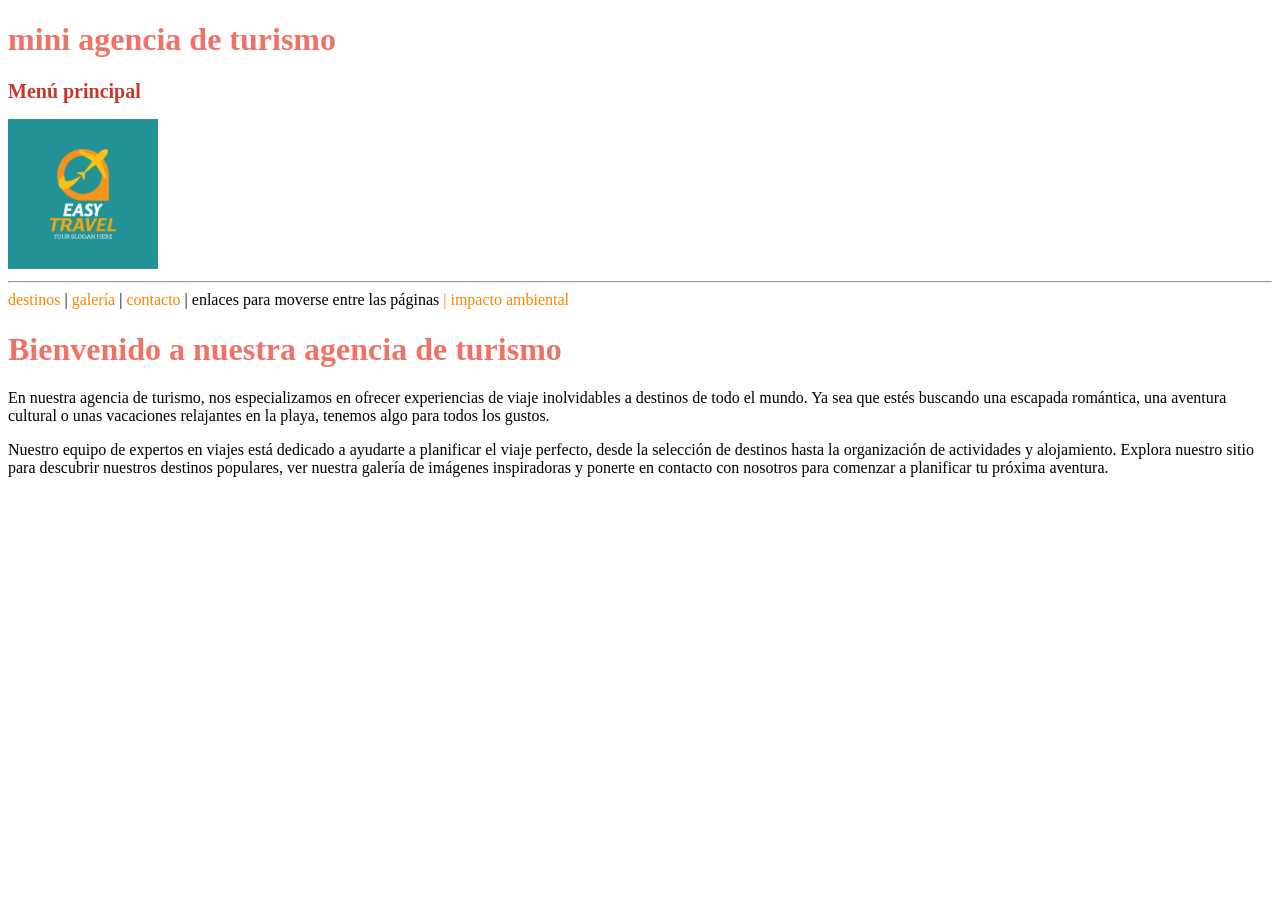
<file: index.html>
<!DOCTYPE html>
<html lang="en">
<head>
    <meta charset="UTF-8">
    <meta name="viewport" content="width=device-width, initial-scale=1.0">
    <title>inicio</title>
    <link rel="stylesheet" href="/css/estilos.css">
</head>
<body>
    <h1>mini agencia de turismo</h1>
    <h2>Menú principal</h2> <img src="/img/logo.jpg" alt="Logo de la agencia" width="150px">
    <hr>
    <a href="destinos.html" title="Ir a destinos">destinos</a> |
    <a href="galeria.html" title="Ir a galería">galería</a> |
    <a href="contacto.html" title="Ir a contacto">contacto</a> | enlaces para moverse entre las páginas
    <a href="impacto.html"> | impacto ambiental</a>

    <h1>Bienvenido a nuestra agencia de turismo</h1>
    <p>En nuestra agencia de turismo, nos especializamos en ofrecer experiencias de viaje inolvidables a destinos de todo el mundo. Ya sea que estés buscando una escapada romántica, una aventura cultural o unas vacaciones relajantes en la playa, tenemos algo para todos los gustos.</p>
    <p>Nuestro equipo de expertos en viajes está dedicado a ayudarte a planificar el viaje perfecto, desde la selección de destinos hasta la organización de actividades y alojamiento. Explora nuestro sitio para descubrir nuestros destinos populares, ver nuestra galería de imágenes inspiradoras y ponerte en contacto con nosotros para comenzar a planificar tu próxima aventura.</p>
</body>
</html>
</file>
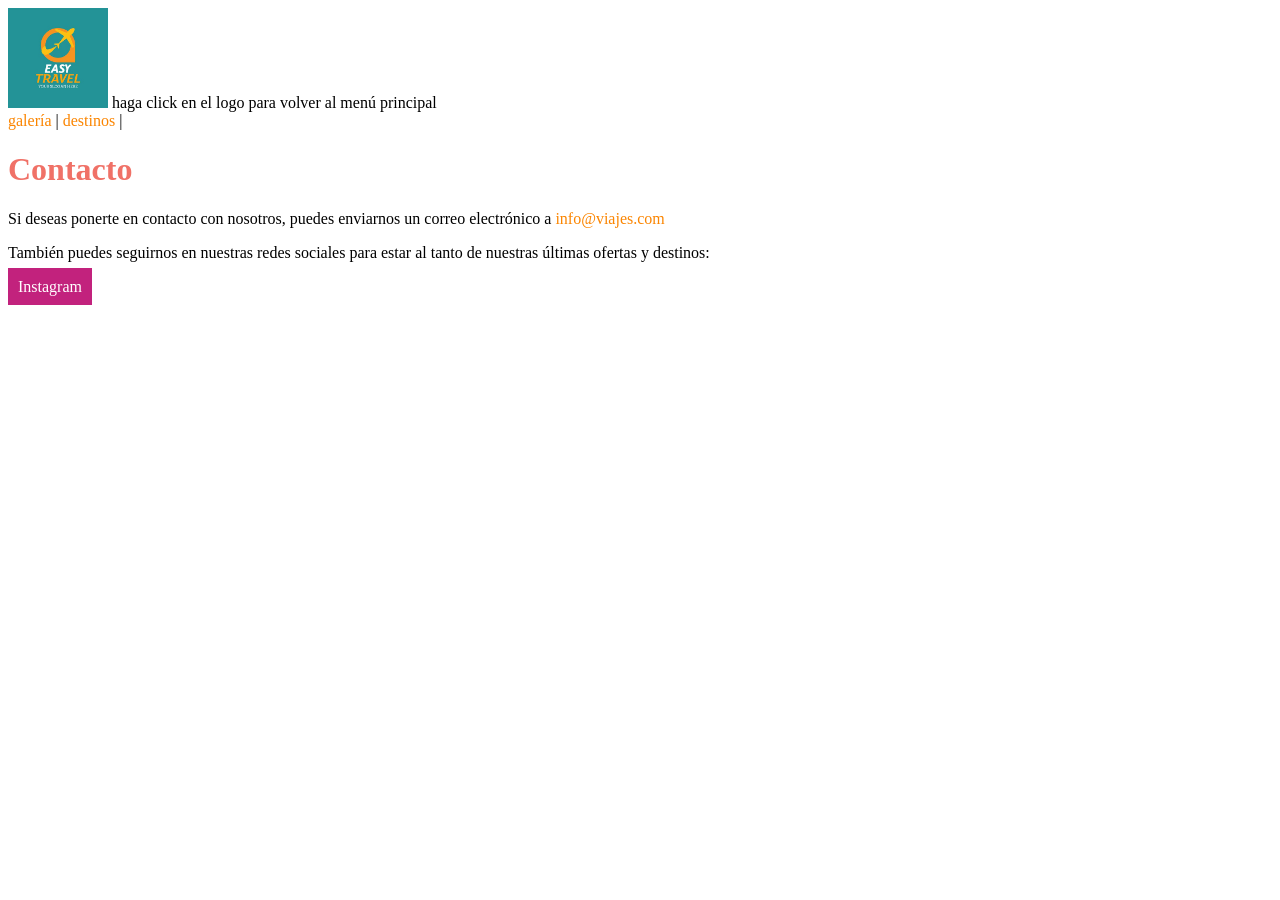
<file: contacto.html>
<!DOCTYPE html>
<html lang="en">
<head>
    <meta charset="UTF-8">
    <meta name="viewport" content="width=device-width, initial-scale=1.0">
    <title>Contacto</title>
    <link rel="stylesheet" href="/css/estilos.css">
</head>
<body>
    <a href="index.html" title="Volver al menú principal"> <img width="100px" src="/img/logo.jpg" alt="Volver al menú principal"></a> haga click en el logo para volver al menú principal
    <br/>  
    <a href="galeria.html" title="Ir a galería">galería</a> | 
    <a href="destinos.html" title="Ir a destinos">destinos</a> |
    <br/>
    <h1>Contacto</h1>
    <p>Si deseas ponerte en contacto con nosotros, puedes enviarnos un correo electrónico a <a href="mailto:info@viajes.com">info@viajes.com</a></p>
    <p>También puedes seguirnos en nuestras redes sociales para estar al tanto de nuestras últimas ofertas y destinos:</p>
    <a href="https://www.google.com" target="_blank" title="Visitar redes sociales" style="padding: 10px; background-color: rgb(194, 34, 125); color: white;">Instagram</a>
</body>
</html>
</file>
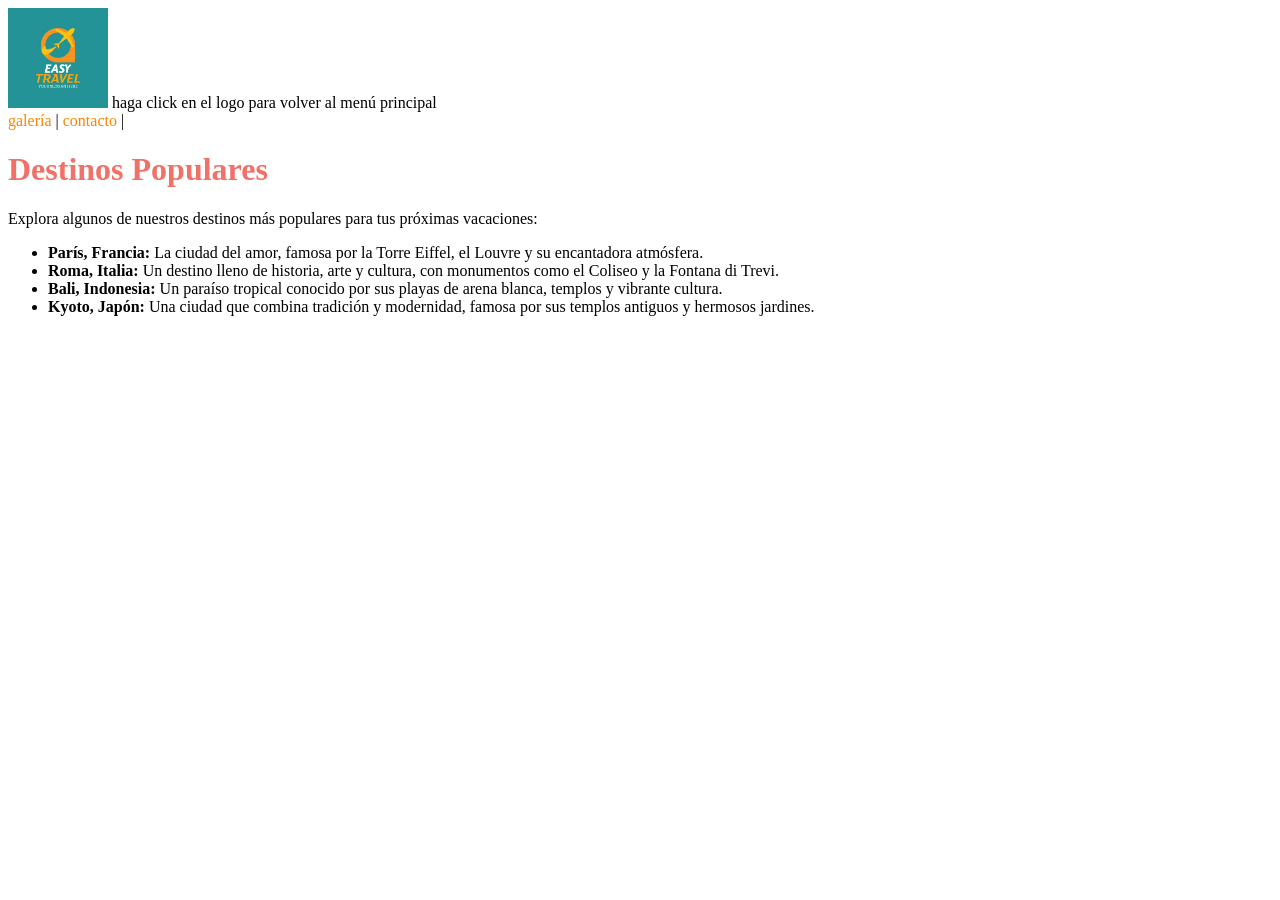
<file: destinos.html>
<!DOCTYPE html>
<html lang="en">
<head>
    <meta charset="UTF-8">
    <meta name="viewport" content="width=device-width, initial-scale=1.0">
    <title>destinos</title>
    <link rel="stylesheet" href="/css/estilos.css">
</head>
<body>
    <a href="index.html" title="Volver al menú principal"> <img width="100px" src="/img/logo.jpg" alt="Volver al menú principal"></a> haga click en el logo para volver al menú principal
    <br/>  
    <a href="galeria.html">galería</a> | 
    <a href="contacto.html">contacto</a> | 

    <h1>Destinos Populares</h1>
    <p>Explora algunos de nuestros destinos más populares para tus próximas vacaciones:</p>
    <ul>
        <li><strong>París, Francia:</strong> La ciudad del amor, famosa por la Torre Eiffel, el Louvre y su encantadora atmósfera.</li>
        <li><strong>Roma, Italia:</strong> Un destino lleno de historia, arte y cultura, con monumentos como el Coliseo y la Fontana di Trevi.</li>
        <li><strong>Bali, Indonesia:</strong> Un paraíso tropical conocido por sus playas de arena blanca, templos y vibrante cultura.</li>
        <li><strong>Kyoto, Japón:</strong> Una ciudad que combina tradición y modernidad, famosa por sus templos antiguos y hermosos jardines.</li>
    </ul>
</body>
</html>
</file>
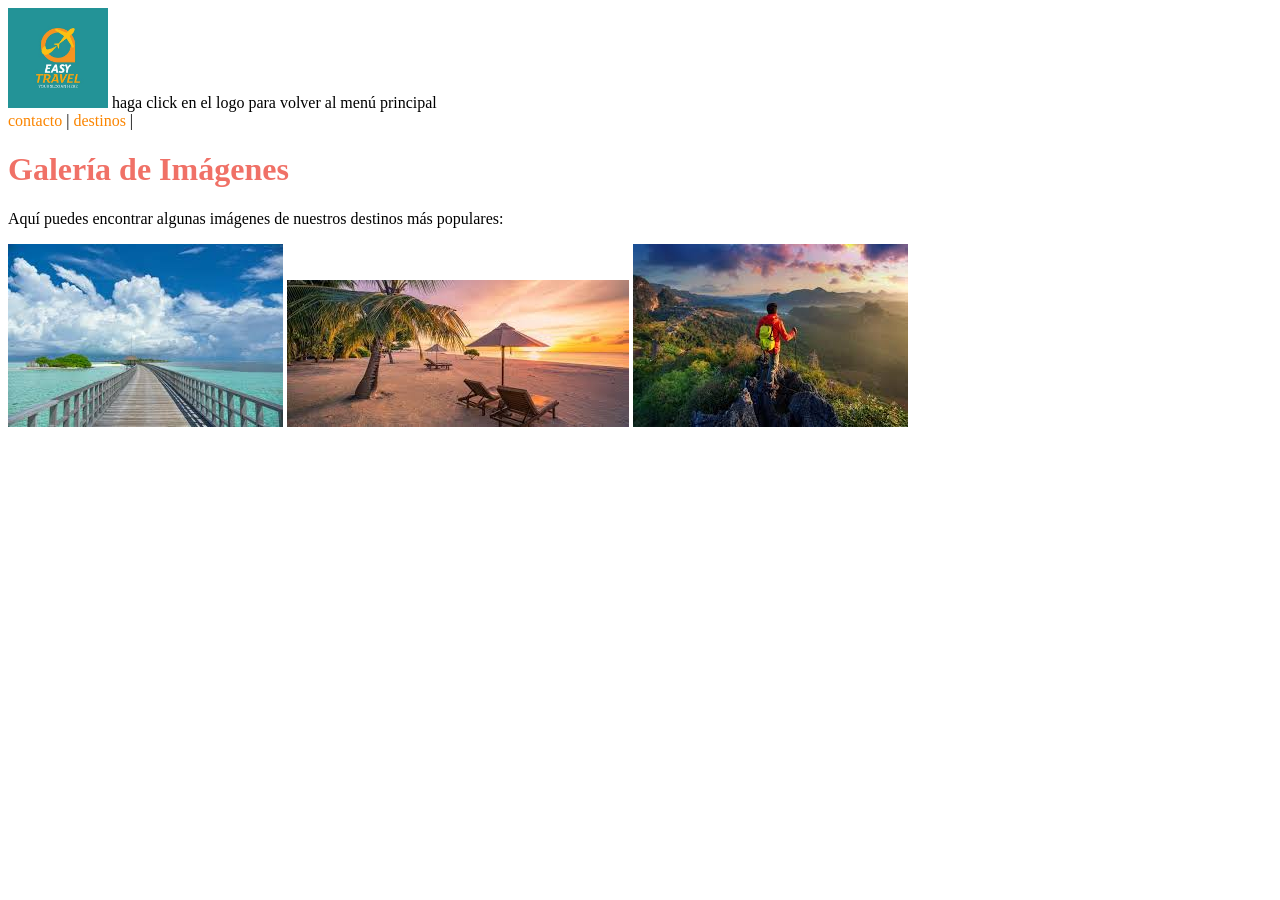
<file: galeria.html>
<!DOCTYPE html>
<html lang="en">
<head>
    <meta charset="UTF-8">
    <meta name="viewport" content="width=device-width, initial-scale=1.0">
    <title>Galería</title>
    <link rel="stylesheet" href="/css/estilos.css">
</head>
<body>
    <a href="index.html" title="Volver al menú principal"> <img width="100px" src="/img/logo.jpg" alt="Volver al menú principal"></a> haga click en el logo para volver al menú principal
    <br/> 
    <a href="contacto.html" title="Ir a contacto">contacto</a> | 
    <a href="destinos.html" title="Ir a destinos">destinos</a> |

    <h1>Galería de Imágenes</h1>
    <p>Aquí puedes encontrar algunas imágenes de nuestros destinos más populares:</p>
    <div class="gallery">
        <img src="/img/nose.jpg" alt="Destino 1" title="Destino 1">
        <img src="/img/menos_se.jpg" alt="Destino 2" title="Destino 2">
        <img src="/img/tampocose.jpg" alt="Destino 3" title="Destino 3">
    </div>

</body>
</html>
</file>
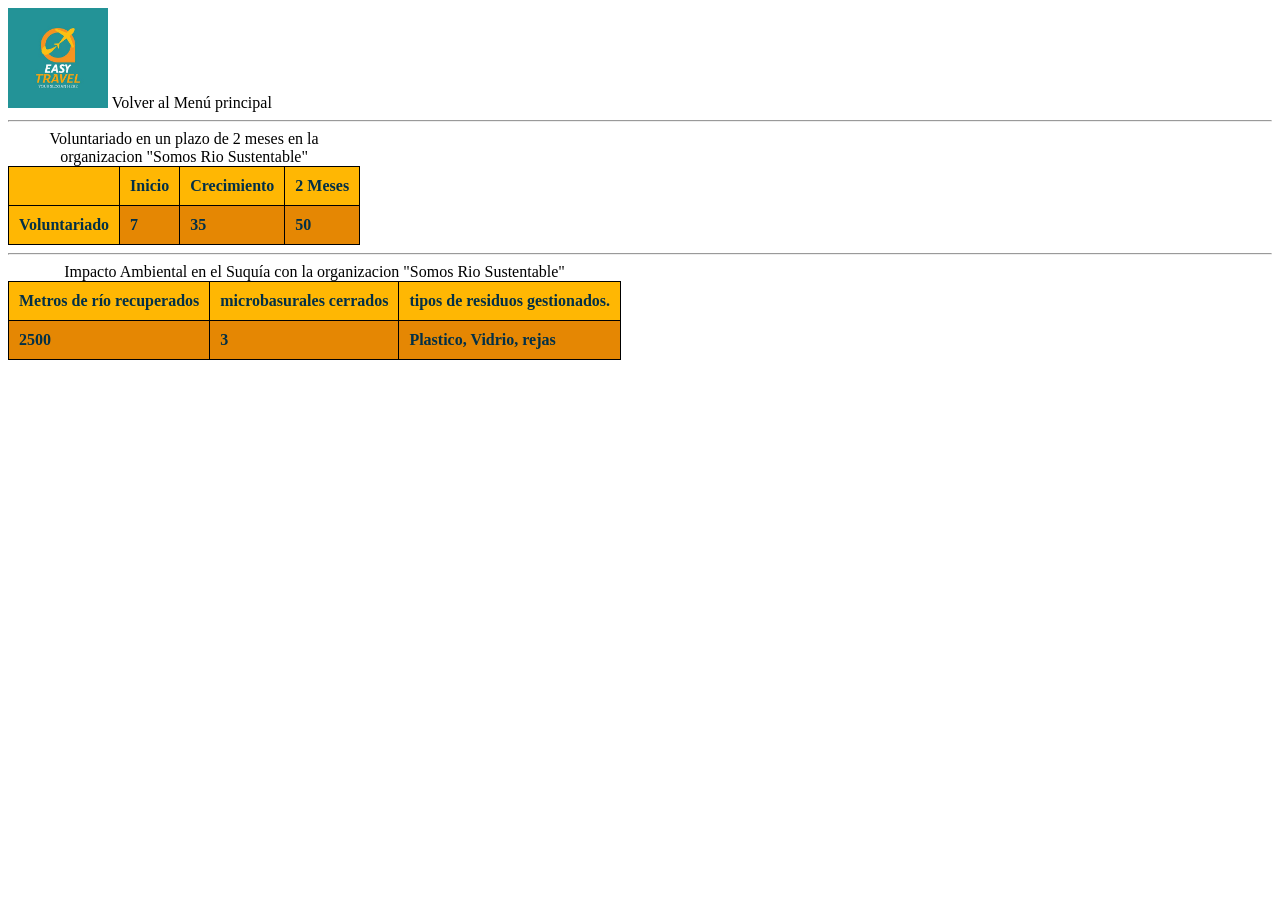
<file: impacto.html>
<!DOCTYPE html>
<html lang="en">
<head>
    <meta charset="UTF-8">
    <meta name="viewport" content="width=device-width, initial-scale=1.0">
    <title>Impacto Ambiental</title>
    <link rel="stylesheet" href="/css/estilos.css">
</head>
<body>
    
<a href="index.html"><img src="/img/logo.jpg" alt="Logo menú principal" width="100" height="100"></a> Volver al Menú principal

<hr>
    <table style="border: 1px solid #000; border-collapse: collapse;">
        <caption>Voluntariado en un plazo de 2 meses en la organizacion "Somos Rio Sustentable"</caption>
        
        <thead>
            <tr>
                <th></th>
                <th>Inicio</th>
                <th>Crecimiento</th>
                <th>2 Meses</th>
            </tr>
            <tr>
                <th>Voluntariado</th>
                <td>7</td>
                <td>35</td>
                <td>50</td>
            </tr>
        </thead>
        
    </table>
    <hr>
    <table style="border: 1px solid #000; border-collapse: collapse;">
        <caption>Impacto Ambiental en el Suquía con la organizacion "Somos Rio Sustentable"</caption>
        
        <thead>
            <tr>
                <th>Metros de río recuperados</th>
                <th>microbasurales cerrados</th>
                <th>tipos de residuos gestionados.</th>
            </tr>
            <tr>
                <td>2500</td>
                <td>3</td>
                <td>Plastico, Vidrio, rejas</td>
            </tr>
        </thead>
        
    </table>


</body>
</html>
</file>
<file: css/estilos.css>
h1{
    color: #f07167;
}

h2{
    color: #c7372c;
    font-size: 20px;
}

a:link{
    color: #fb8500;
    text-decoration: none;
}
a:visited{
    color: #219ebc;
    text-decoration: none;
}
a:hover{
    color: #8ecae6;
    text-decoration: underline;
}
a:active{
    color: #023047;
    text-decoration: underline;
}

th{
    background-color: #ffb703;
    color: #023047;
    padding: 10px;
    border: 1px solid #000;
    border-collapse: collapse;
}

td{
    background-color: #ff6403c5;
    color: #023047;
    padding: 10px;
    border: 1px solid #000;
    border-collapse: collapse;
}

tr:nth-child(even) td{
    background-color: #ff6403c5;
}

tr:hover td{
    background-color: #8ecae6;
}

thead{
    background-color: #8eff03;
    color: #023047;
    font-weight: bold;
}
</file>
